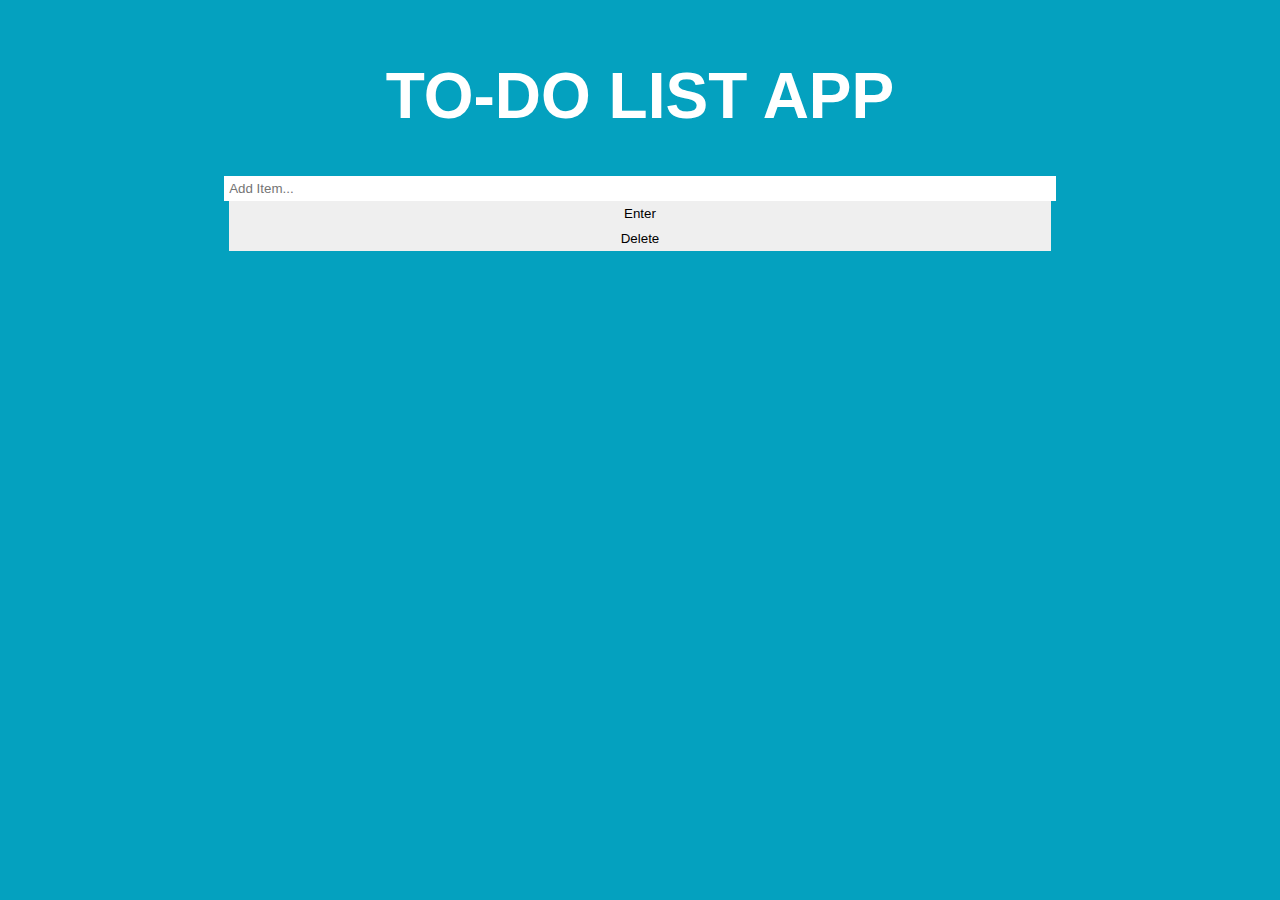
<file: index.html>
<!DOCTYPE html>
<html lang="en">
  <head>
    <meta charset="UTF-8" />
    <meta name="viewport" content="width=device-width, initial-scale=1.0" />
    <meta name="description" content="calculator app - powered by vscode" />

    <title>To-do list</title>
    <link rel="stylesheet" href="style.css" />
  </head>

  <body>
    <div class="container">
      <header>
        <h1 id="judul">To-do list App</h1>
      </header>

      <main>
        <form action="#" method="get">
          <div class="formData">
            <input
              type="text"
              id="InputData"
              placeholder="Add Item..."
              maxlength="150"
              required
            />
            <br />
            <div class="button">
              <input id="id_item" type="button" value="Enter" />
              <input
                id="delete_item"
                type="button"
                value="Delete"
                class="delete"
              />
            </div>
          </div>

          <div class="list_items">
            <ul></ul>
          </div>
        </form>
      </main>
    </div>

    <script src="script.js"></script>
  </body>
</html>
</file>
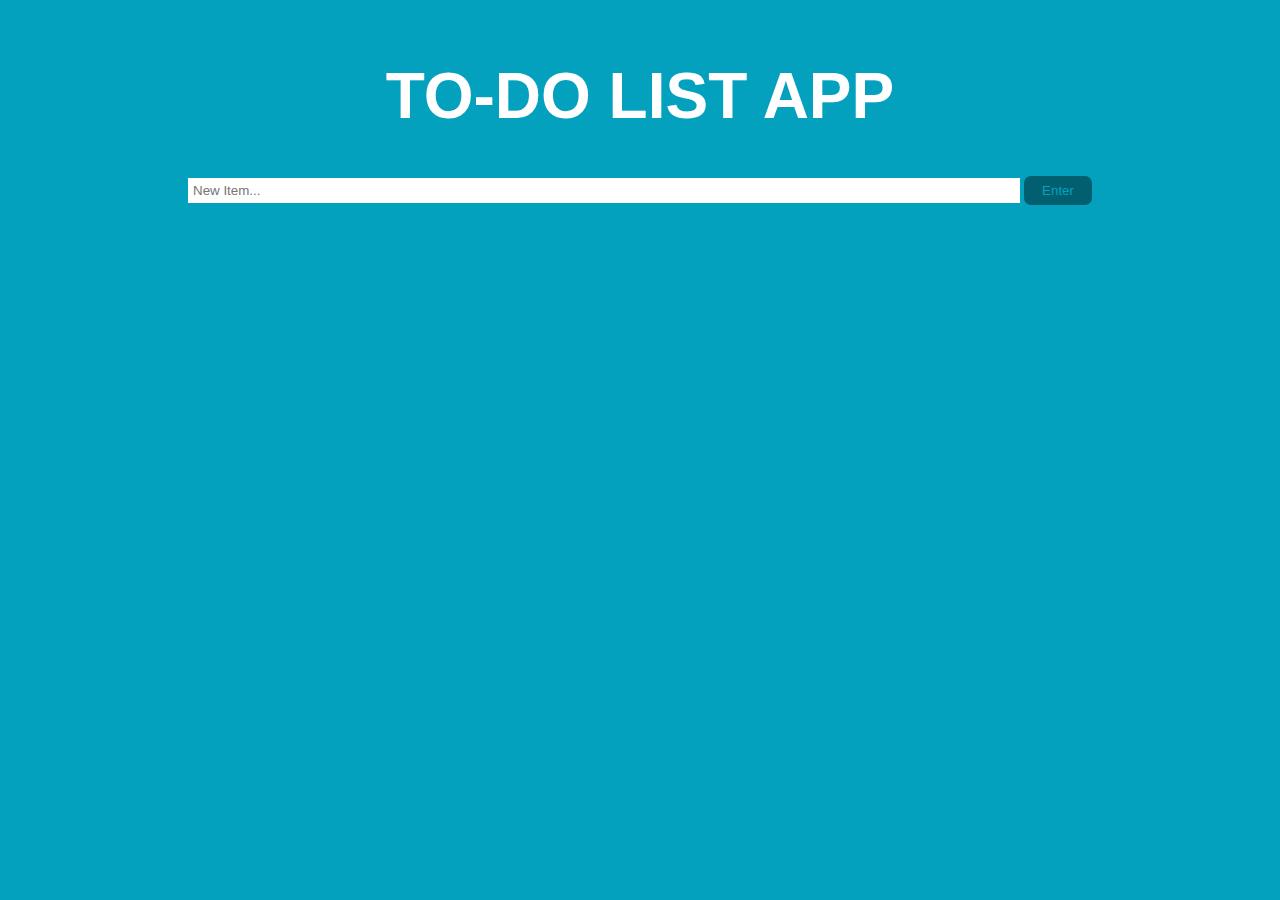
<file: Todo list App/index.html>
<!DOCTYPE html>
<html lang="en">
<head>
    <meta charset="UTF-8">
    <meta name="viewport" content="width=device-width, initial-scale=1.0">
    <title>To-do list</title>
    <link rel="stylesheet" href="style.css">
</head>

<body>
    <div class="container">
        <header>
            <h1 id="judul">To-do list App</h1>
        </header>
        
        <main>
            <div class="inputData">
                <input type="text" id="userInput" placeholder="New Item..." maxlength="150">
                <button id="enter">Enter</button>
            </div>
            <div class="listItems">
                <ul></ul>
            </div>
        </div>
        </main>
    </div>

    <script src="script.js"></script>
</body>
</html>
</file>
<file: style.css>
/* .container{
    text-align: center;
} */

body {
    background: #04A1BF;
    text-align: center;
    font-family: Arial, Helvetica, sans-serif;
}

h1 {
    padding-top: 1rem;
    color: #ffffff;
    text-transform: uppercase;
    font-weight: 700;
    font-size: 4rem;
}

#enter{
    border:none;
    padding: 7px 18px;
    border-radius: 7px;
    color: #04A1BF;
    background-color: #025F70;
    transition: all 0.75 ease;
    -webkit-transition: all 0.75s ease;
    -moz-transition: all 0.75s ease;
    -ms-transition : all 0.75s ease;
    -o-transition: all 0.75 ease;
    font-weight: normal;
}

#enter:hover {
    background-color: #000000;
    color: #00891E;
}

ul{
    text-align: left;
    margin-top: 20px;
}

li {
    list-style: none;
    padding: 10px 20px;
    color: #ffffff;
    text-transform: capitalize;
    font-weight: 600;
    border: 2px solid #025f70;
    border-radius: 5px;
    margin-bottom: 10px;
    background: #feb9cd;
    transition: all 0.5s ease;
    -webkit-transition: all 0.5s ease;
    -moz-transition: all 0.5s ease;
    -ms-transition : all 0.5s ease;
    -o-transition: all 0.5 ease;
}

li:hover {
    background: #76cfe0;
}

li > input {
    font-weight: normal;
    background: none;
    border: none;
    float: right;
    color: #025F70;
    font-weight: 800;
}

input{
    border-width: 5px;
    min-width: 65%;
    padding: 5px;
    border: none;
}

.done{
    background: #51DF70 !important;
    color: #00891E
}

/* .delete{
    border:none;
    padding: 7px 18px;
    border-radius: 7px;
    color: #04A1BF;
    background-color: #025F70;
    transition: all 0.75 ease;
    -webkit-transition: all 0.75s ease;
    -moz-transition: all 0.75s ease;
    -ms-transition : all 0.75s ease;
    -o-transition: all 0.75 ease;
    font-weight: normal;
} */
</file>
<file: Todo list App/style.css>
/* .container{
    text-align: center;
} */

body {
    background: #04A1BF;
    text-align: center;
    font-family: Arial, Helvetica, sans-serif;
}

h1 {
    padding-top: 1rem;
    color: #ffffff;
    text-transform: uppercase;
    font-weight: 700;
    font-size: 4rem;
}

#enter{
    border:none;
    padding: 7px 18px;
    border-radius: 7px;
    color: #04A1BF;
    background-color: #025F70;
    transition: all 0.75 ease;
    -webkit-transition: all 0.75s ease;
    -moz-transition: all 0.75s ease;
    -ms-transition : all 0.75s ease;
    -o-transition: all 0.75 ease;
    font-weight: normal;
}

#enter:hover {
    background-color: #000000;
    color: #00891E;
}

ul{
    text-align: left;
    margin-top: 20px;
}

li {
    list-style: none;
    padding: 10px 20px;
    color: #ffffff;
    text-transform: capitalize;
    font-weight: 600;
    border: 2px solid #025f70;
    border-radius: 5px;
    margin-bottom: 10px;
    background: #feb9cd;
    transition: all 0.5s ease;
    -webkit-transition: all 0.5s ease;
    -moz-transition: all 0.5s ease;
    -ms-transition : all 0.5s ease;
    -o-transition: all 0.5 ease;
}

li:hover {
    background: #76cfe0;
}

li > button {
    font-weight: normal;
    background: none;
    border: none;
    float: right;
    color: #025F70;
    font-weight: 800;
}

input{
    border-width: 5px;
    min-width: 65%;
    padding: 5px;
    border: none;
}

.done{
    background: #51DF70 !important;
    color: #00891E
}

.delete {
    display: none;
}
</file>
